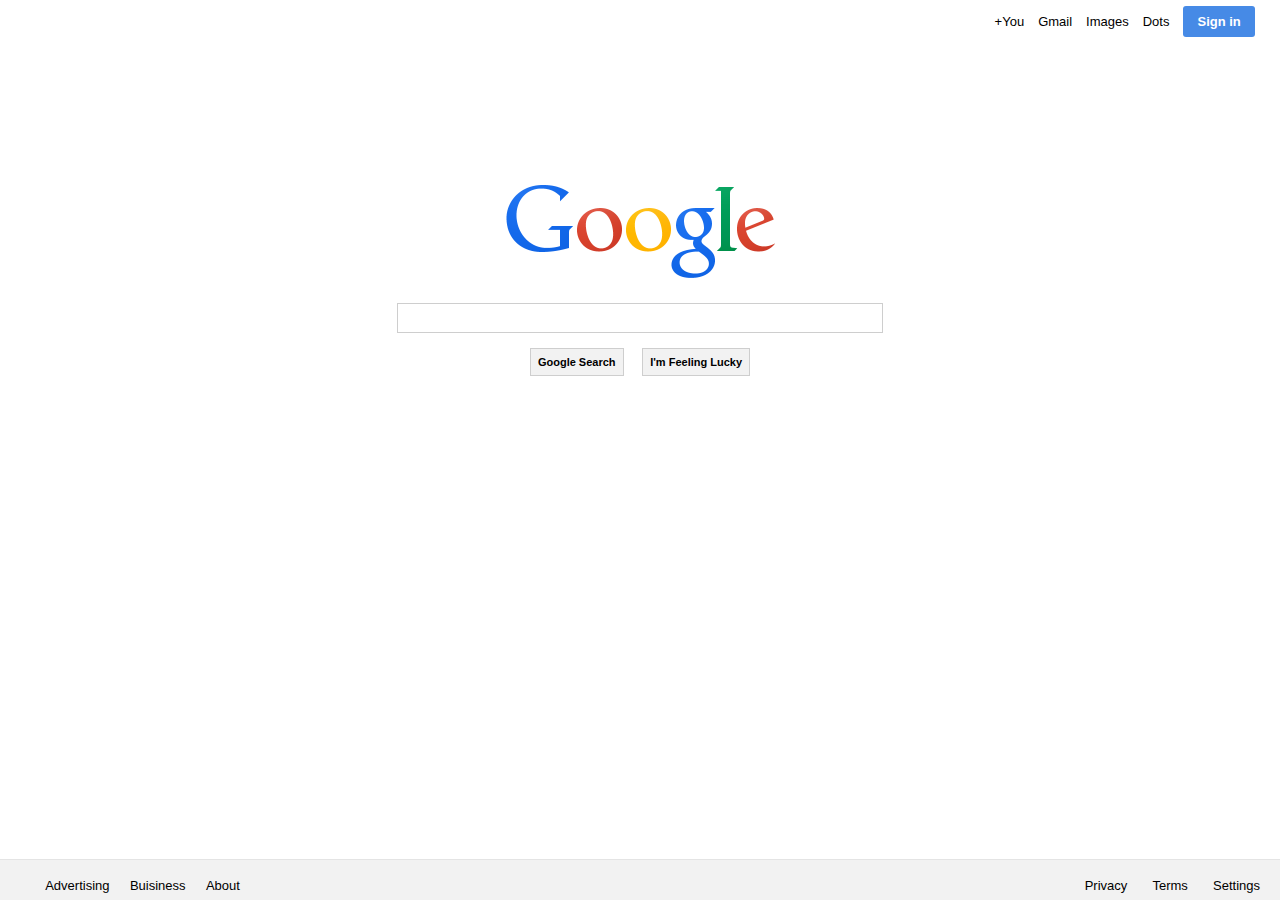
<file: index.html>
<html>
<head>
    <title>Google</title>
    <meta http-equiv="Content-Type" content="text/html; charset=utf-8" />
    <link rel="Shortcut Icon" href="/Images/favicon.ico" type="image/x-icon" />
    <link type="text/css" rel="stylesheet" href="stylesheet.css" media="screen" />
</head>
<body>
    <div class="wrapper">
        <div class="header">
            <ul>
                <li><a href="#">+You</a></li>
                <li><a href="#">Gmail</a></li>
                <li><a href="#">Images</a></li>
                <li><a href="#">Dots</a></li>
                <li id="signIn"><a href="#"><b>Sign in</b></a></li>
            </ul>
        </div>
        <div class="logo">
            <img src="Images/logo.png"/>
        </div>
        <div>
            <form action="#" method="POST" name="search">
                <input class="searchBar" type="text" name="searchQuery"><br>
                <input class="searchButton" type="submit" value="Google Search" name="googleSearch">
                <input class="searchLucky" type="submit" value="I'm Feeling Lucky" name="feelingLucky">
            </form>
        </div>
        <div class="footer">
            <ul>
                <li class="leftFooter"><a href="#">Advertising</a></li>
                <li class="leftFooter"><a href="#">Buisiness</a></li>
                <li class="leftFooter"><a href="#">About</a></li>
                <li class="rightFooter"><a href="#">Settings</a></li>
                <li class="rightFooter"><a href="#">Terms</a></li>
                <li class="rightFooter"><a href="#">Privacy</a></li>
            </ul>
        </div>
    </div>
</body>
</html>
</file>
<file: stylesheet.css>
body{
    min-width: 980px;
    font-family: arial;
    font-size:13;
    margin:0;
    padding:0;
}

.wrapper{
    min-height:100%;
}

.header{
    margin-top:1px;
}

.header ul{
    padding-top:13px;
    list-style-type: none;
    text-align:right;
    margin-right: 20px;;
}

li{
    padding: .4em;
    list-style-type: none;
    display:inline;
}

a{
    text-decoration: none;
    color:black;
}

a:hover{
    text-decoration: underline;
}

#signIn a{
    padding:8px 14px 8px 14px;
    background:#468ae6;
    color:white;
    border-radius:3px;
}

.logo{
    margin-top:155px;
    margin-bottom:24px;
}

.logo img{
    height: 95px;
    width: 269px;
    display: block;
    margin-right: auto;
    margin-left: auto;
}

form{
    text-align: center;
}

input{
    border:1px solid #cecece;
}

input:hover{
    border:1px solid #9a9a9a;
}

.searchButton{
    padding: 7;
    margin-right:15px;
    background:#f2f2f2;
    font-size:11;
    font-weight:bold;
}

.searchLucky{
    padding: 7;
    background:#f2f2f2;
    font-size:11;
    font-weight:bold;
}

.searchBar{
    width:486px;
    height:30px;
    margin-bottom:15px;
}

.footer {
    display:block;
    margin:0;
    padding:0;
    width:100%;
    height:40px;
    position:absolute;
    bottom:0;
    left:0;
    background: #f2f2f2;
    border-top: 1px solid #e4e4e4;
}

.leftFooter{
    float:left;
    margin-right:10px;
}

.rightFooter{
    float:right;
    padding-right:20px;
}
</file>
